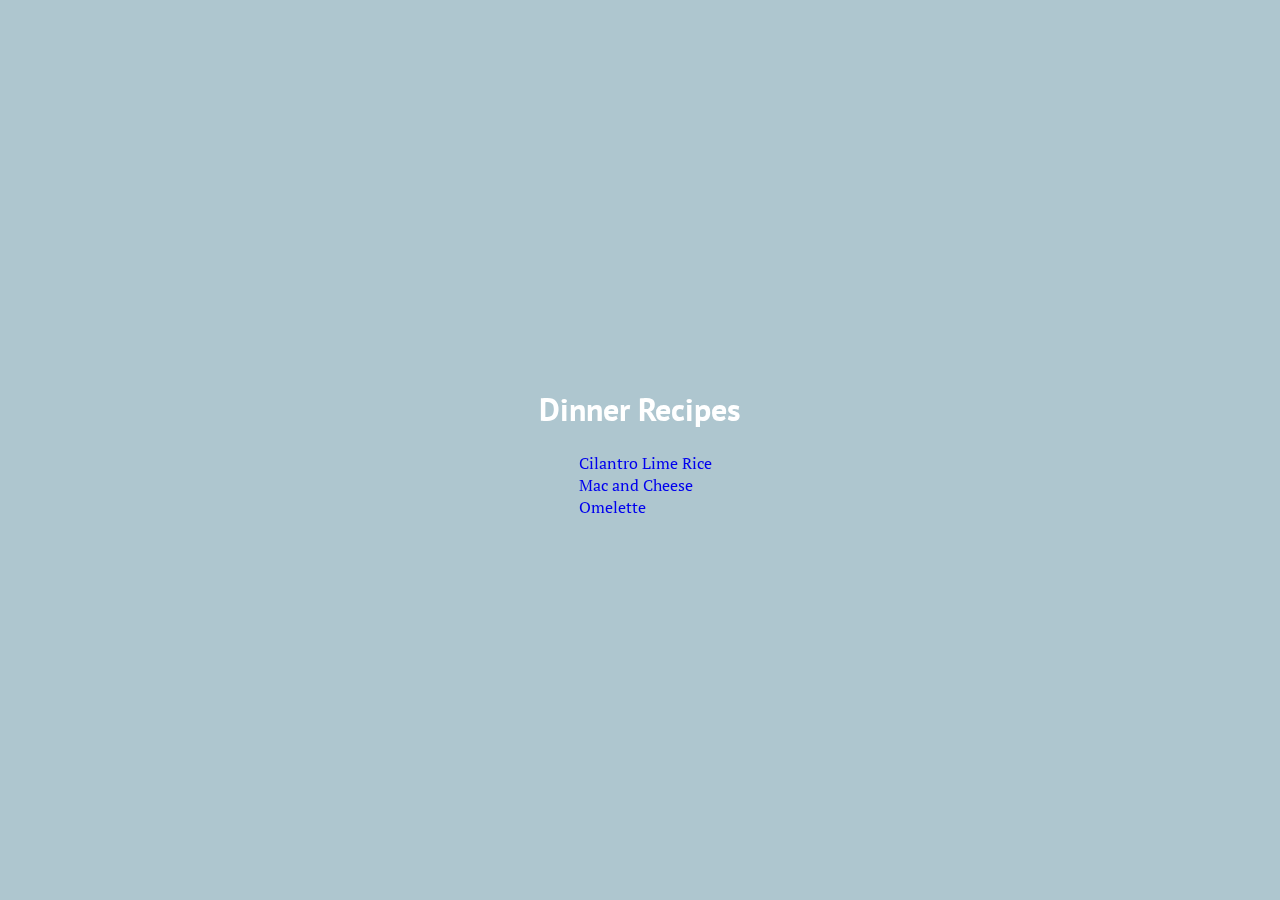
<file: index.html>
<!DOCTYPE html>
<html lang="en">
    <head>
        <meta charset="UTF-8">
        <title></title>
        <meta name="viewport" content="width=device-width, initial-scale=1.0">
        <link rel="stylesheet" href="styles/styles.css">
        <link rel="stylesheet" href="https://fonts.googleapis.com/css?family=PT+Serif|PT+Sans">
    </head>
    <body>
        <div class="parent">
            <div class="children">
                <h1>Dinner Recipes</h1>
                <ul>
                    <li><a href="recipes/cilantro-lime-rice.html" id="#first-link-on-homepage">Cilantro Lime Rice</a></li>
                    <li><a href="recipes/mac_and_cheese.html">Mac and Cheese</a></li>
                    <li><a href="recipes/omelette.html">Omelette</a></li>
                </ul>
            </div>
        </div>
    </body>
</html>
</file>
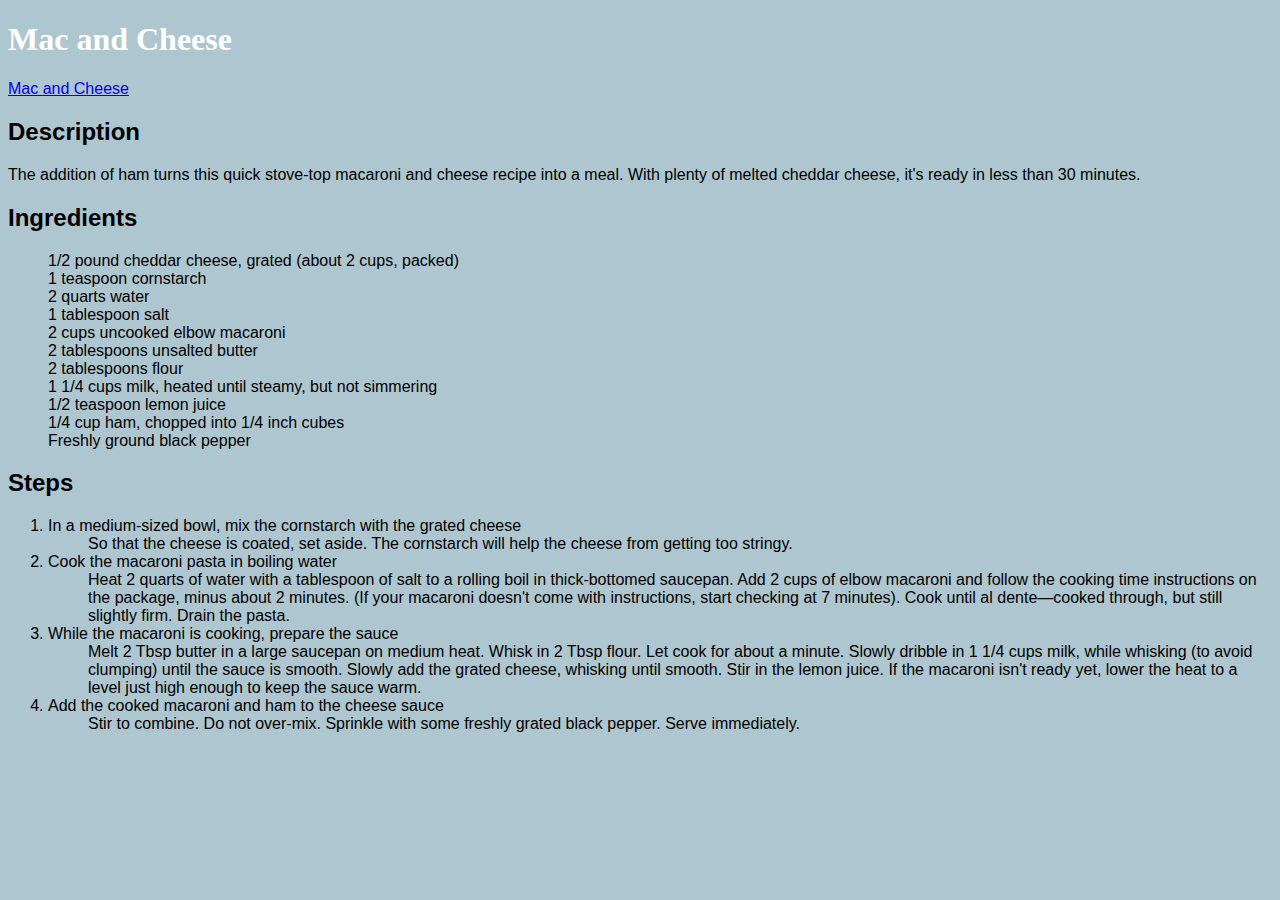
<file: recipes/mac_and_cheese.html>
<!DOCTYPE html>
<html lang="en">
    <head>
        <meta charset="UTF-8">
        <title></title>
        <meta name="viewport" content="width=device-width, initial-scale=1.0">
        <link rel="stylesheet" href="../styles/styles.css">
    </head>
    <body>
        <h1>Mac and Cheese</h1>
        <a href="https://www.simplyrecipes.com/thmb/58feeCl0hjyM9BFAJiVDJkJFTjw=/1500x0/filters:no_upscale():max_bytes(150000):strip_icc():format(webp)/__opt__aboutcom__coeus__resources__content_migration__simply_recipes__uploads__2010__10__quick-mac-cheese-vertical-a2-1800-3de0202e15ab44689dae11541ba88a30.jpg">Mac and Cheese</a>

        <h2>Description</h2>
        <p>The addition of ham turns this quick stove-top macaroni and cheese recipe into a meal. With plenty of melted cheddar
        cheese, it's ready in less than 30 minutes.</p>

        <h2>Ingredients</h2>
        <ul>
            <li>1/2 pound cheddar cheese, grated (about 2 cups, packed)</li>
            <li>1 teaspoon cornstarch</li>
            <li>2 quarts water</li>
            <li>1 tablespoon salt</li>
            <li>2 cups uncooked elbow macaroni</li>
            <li>2 tablespoons unsalted butter</li>
            <li>2 tablespoons flour</li>
            <li>1 1/4 cups milk, heated until steamy, but not simmering</li>
            <li>1/2 teaspoon lemon juice</li>
            <li>1/4 cup ham, chopped into 1/4 inch cubes</li>
            <li>Freshly ground black pepper</li>
        </ul>

        <h2>Steps</h2>
        <ol>
            <li>In a medium-sized bowl, mix the cornstarch with the grated cheese
                <ul>
                    <li>So that the cheese is coated, set aside. The cornstarch will help the cheese from getting too stringy.</li>
                </ul>
            </li>
            <li>Cook the macaroni pasta in boiling water
                <ul>
                    <li>Heat 2 quarts of water with a tablespoon of salt to a rolling boil in thick-bottomed saucepan. Add 2 cups of elbow
                    macaroni and follow the cooking time instructions on the package, minus about 2 minutes. (If your macaroni doesn't come
                    with instructions, start checking at 7 minutes).
                    
                    Cook until al dente—cooked through, but still slightly firm. Drain the pasta.</li>
                </ul>
            </li>
            <li>While the macaroni is cooking, prepare the sauce
                <ul>
                    <li>Melt 2 Tbsp butter in a large saucepan on medium heat. Whisk in 2 Tbsp flour. Let cook for about a minute.
                    
                    Slowly dribble in 1 1/4 cups milk, while whisking (to avoid clumping) until the sauce is smooth.
                    
                    Slowly add the grated cheese, whisking until smooth. Stir in the lemon juice.
                    
                    If the macaroni isn't ready yet, lower the heat to a level just high enough to keep the sauce warm.</li>
                </ul>
            </li>
            <li>Add the cooked macaroni and ham to the cheese sauce
                <ul>Stir to combine. Do not over-mix. Sprinkle with some freshly grated black pepper.
                
                Serve immediately.
                </ul>
            </li>
        </ol>
    </body>
</html>
</file>
<file: styles/styles.css>
body {
    background-color: #AEC6CF;
    font-family: "PT Serif", sans-serif;
}

h1 {
    color: #FFFFFF;
    font-family: "PT Sans";
}

.parent {
    text-align: center;
    position: fixed;
    top: 50%;
    left: 50%;
    transform: translate(-50%, -50%);
}

.children {
    text-align: left;
    display: inline-block
}

.children a {
    text-decoration: none;
}

ul {
    list-style-type: none;
}

#first-link-on-homepage {
    color: white;
}

#first-link-on-homepage:visited {
    background-color: yellow;
}
</file>
